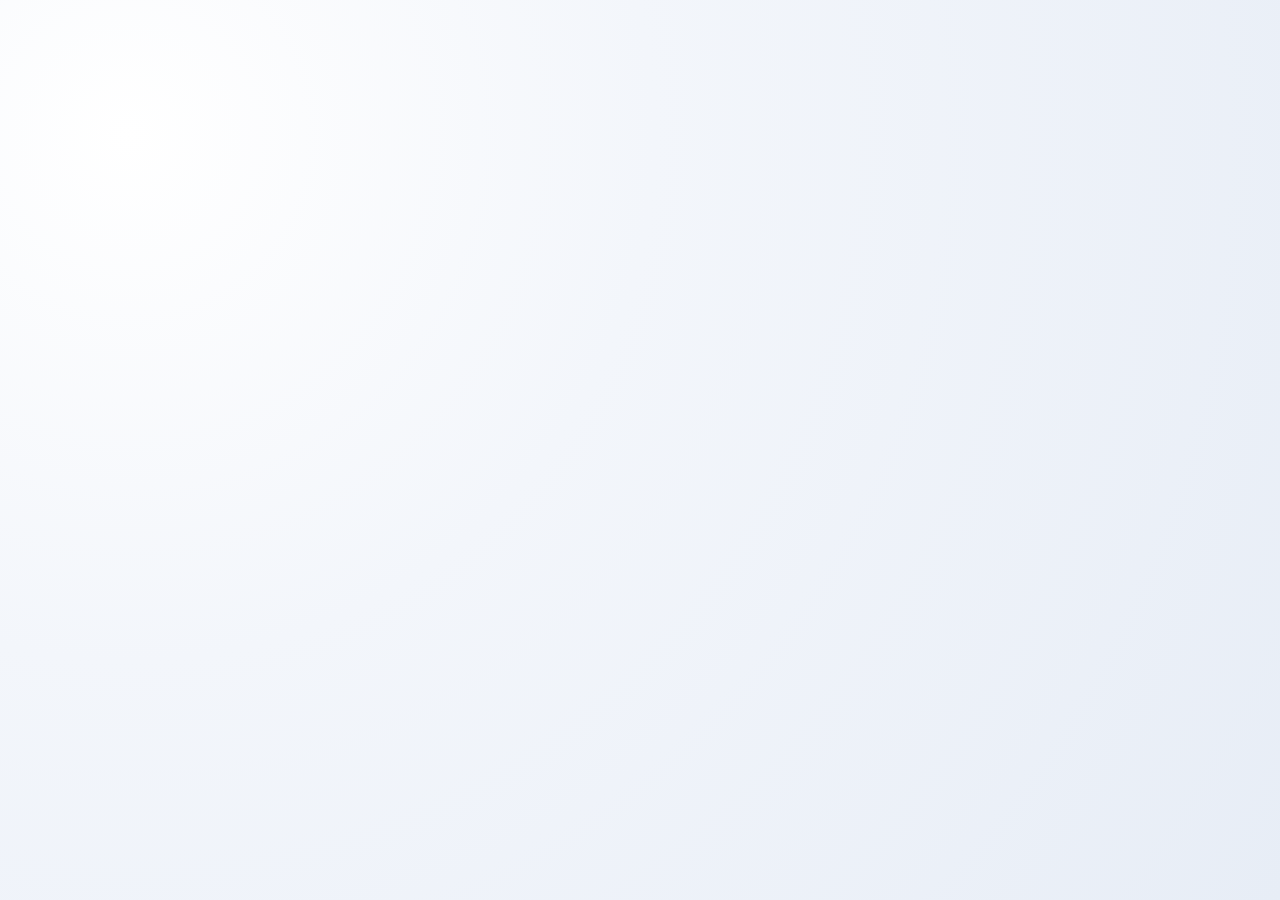
<file: index.html>
<!doctype html>
<html lang="en" data-beasties-container>
<head>
  <meta charset="utf-8">
  <title>CathFlow</title>
  <base href="https://melodypan.github.io/CathFlow/">
  <meta name="viewport" content="width=device-width, initial-scale=1">
  <link rel="icon" type="image/x-icon" href="favicon.ico">
<style>:root{--bg-page:#eef2f7;--bg-surface:#ffffff;--bg-soft:#f8fafc;--text-primary:#0f172a;--text-secondary:#475569;--brand-700:#1d4ed8;--brand-800:#1e3a8a;--danger-600:#dc2626;--border-soft:#dbe3ee;--shadow-soft:0 8px 30px rgba(15, 23, 42, .08);--shadow-strong:0 16px 32px rgba(15, 23, 42, .18);--radius-md:12px;--radius-lg:18px}*{box-sizing:border-box}html,body{margin:0;padding:0;width:100%;min-height:100%;background:radial-gradient(circle at 10% 15%,#fff,#f3f6fb 38%,#e7edf6);color:var(--text-primary);font-family:Microsoft JhengHei,PingFang TC,Noto Sans TC,sans-serif;font-weight:400;line-height:1.55;-webkit-font-smoothing:antialiased;text-rendering:optimizeLegibility}*::-webkit-scrollbar{width:10px;height:10px}*::-webkit-scrollbar-thumb{background:#b8c5d8;border-radius:999px}*::-webkit-scrollbar-track{background:#edf2f8}@media(max-width:768px){html,body{font-size:15px}}</style><link rel="stylesheet" href="styles-JXRAWTLQ.css" media="print" onload="this.media='all'"><noscript><link rel="stylesheet" href="styles-JXRAWTLQ.css"></noscript></head>
<body>
  <app-root></app-root>
<script src="main-EZ5NIIX2.js" type="module"></script></body>
</html>
</file>
<file: styles-JXRAWTLQ.css>
:root{--bg-page: #eef2f7;--bg-surface: #ffffff;--bg-soft: #f8fafc;--text-primary: #0f172a;--text-secondary: #475569;--brand-700: #1d4ed8;--brand-800: #1e3a8a;--danger-600: #dc2626;--border-soft: #dbe3ee;--shadow-soft: 0 8px 30px rgba(15, 23, 42, .08);--shadow-strong: 0 16px 32px rgba(15, 23, 42, .18);--radius-md: 12px;--radius-lg: 18px}*{box-sizing:border-box}html,body{margin:0;padding:0;width:100%;min-height:100%;background:radial-gradient(circle at 10% 15%,#fff,#f3f6fb 38%,#e7edf6);color:var(--text-primary);font-family:Microsoft JhengHei,PingFang TC,Noto Sans TC,sans-serif;font-weight:400;line-height:1.55;-webkit-font-smoothing:antialiased;text-rendering:optimizeLegibility}button,input,select,textarea{font:inherit}img{max-width:100%;display:block}*::-webkit-scrollbar{width:10px;height:10px}*::-webkit-scrollbar-thumb{background:#b8c5d8;border-radius:999px}*::-webkit-scrollbar-track{background:#edf2f8}@media(max-width:768px){html,body{font-size:15px}}
</file>
